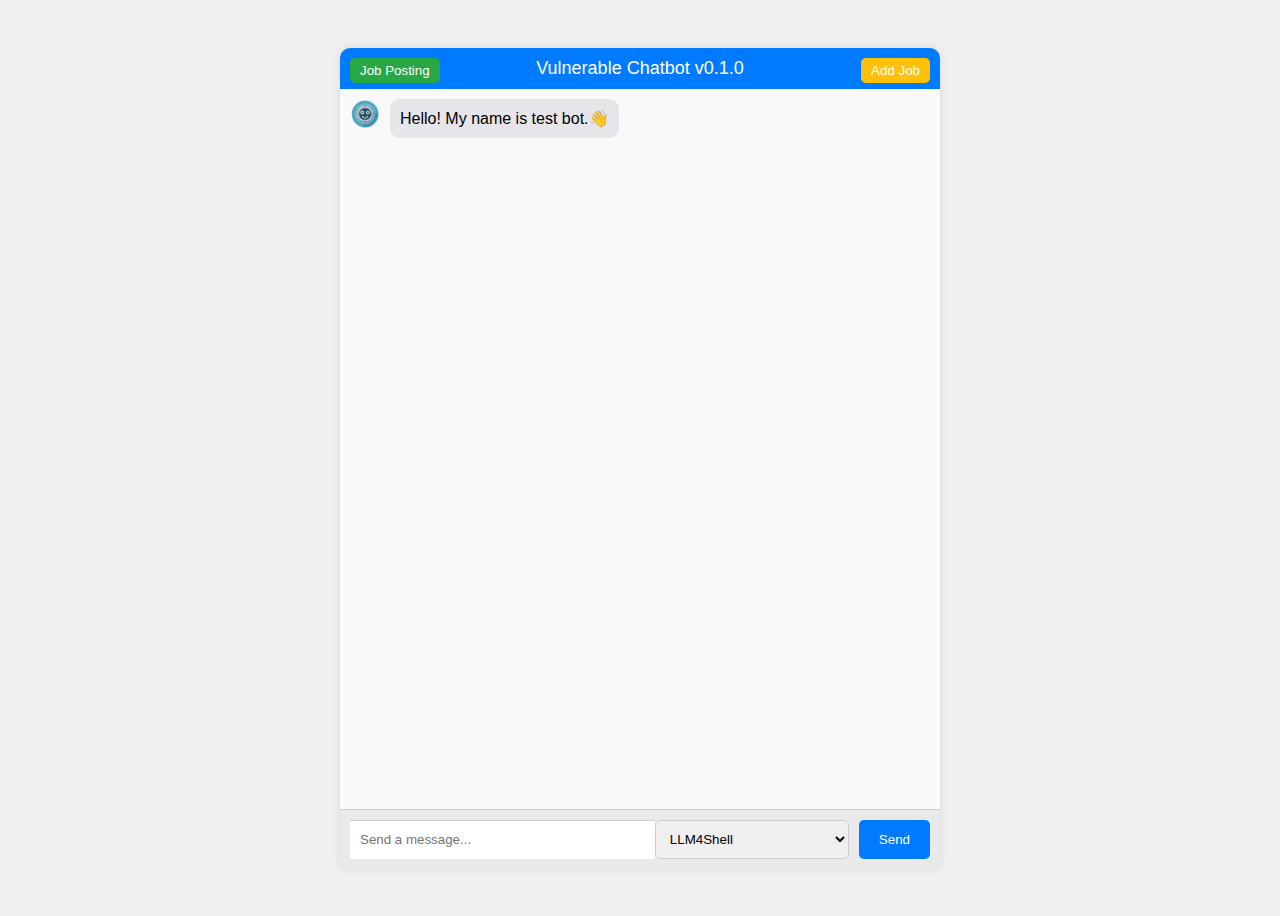
<file: templates/index.html>
<!DOCTYPE html>
<html lang="en">
<head>
    <meta charset="UTF-8">
    <meta name="viewport" content="width=device-width, initial-scale=1.0">
    <title>Chatbot</title>
    <style>
        body {
            font-family: Arial, sans-serif;
            background-color: #f0f0f0;
            display: flex;
            justify-content: center;
            align-items: center;
            height: 100vh;
        }
        .chat-container {
            width: 600px;
            background: white;
            border-radius: 10px;
            box-shadow: 0 0 10px rgba(0, 0, 0, 0.1);
            overflow: hidden;
            display: flex;
            flex-direction: column;
        }
        .chat-header {
            background: #007bff;
            color: white;
            padding: 10px;
            text-align: center;
            font-size: 18px;
            position: relative;
        }
        .chat-header .buttons {
            display: flex;
            justify-content: space-between;
            position: absolute;
            top: 10px;
            left: 10px;
            right: 10px;
        }
        .chat-header button {
            background: #28a745;
            color: white;
            border: none;
            border-radius: 5px;
            padding: 5px 10px;
            cursor: pointer;
        }
        .chat-header .add-job-button {
            background: #ffc107;
        }
        .chat-box {
            height: 700px;
            overflow-y: scroll;
            padding: 10px;
            background: #f9f9f9;
            flex-grow: 1;
        }
        .chat-input-container {
            display: flex;
            border-top: 1px solid #ccc;
            padding: 10px;
            background: #e9e9e9;
        }
        .chat-input {
            width: calc(100% - 20px);
            padding: 10px;
            border: none;
            border-top: 1px solid #ccc;
        }
        .function-select {
            padding: 10px;
            border: 1px solid #ccc;
            border-radius: 5px;
            margin-right: 10px;
        }
        .send-button {
            background: #007bff;
            color: white;
            border: none;
            border-radius: 5px;
            padding: 10px 20px;
            cursor: pointer;
        }
        .chat-message {
            margin-bottom: 10px;
            display: flex;
            align-items: flex-start;
            word-wrap: break-word;
            white-space: pre-wrap;
        }
        .chat-message.user {
            justify-content: flex-end;
        }
        .chat-message.bot {
            justify-content: flex-start;
        }
        .chat-message img {
            border-radius: 50%;
            width: 30px;
            height: 30px;
            margin-right: 10px;
        }
        .chat-message.user img {
            order: 2;
            margin-left: 10px;
            margin-right: 0;
        }
        .chat-bubble {
            max-width: 70%;
            padding: 10px;
            border-radius: 10px;
            background: #007bff;
            color: white;
            word-wrap: break-word;
            white-space: pre-wrap;
        }
        .chat-bubble.user {
            background: #007bff;
            color: white;
        }
        .chat-bubble.bot {
            background: #e5e5ea;
            color: black;
        }
    </style>
</head>
<body>
    <div class="chat-container">
        <div class="chat-header">
            Vulnerable Chatbot v0.1.0
            <div class="buttons">
                <button onclick="window.location.href='/jobs'">Job Posting</button>
                <button class="add-job-button" onclick="window.location.href='/add_jobs'">Add Job</button>
            </div>
        </div>
        <div class="chat-box" id="chat-box">
            <div class="chat-message bot">
                <img src="/static/bot_avatar.png" alt="Bot Avatar">
                <div class="chat-bubble bot">Hello! My name is test bot.👋</div>
            </div>
        </div>
        <div class="chat-input-container">
            <input type="text" class="chat-input" id="chat-input" placeholder="Send a message...">
            <select id="function-select" class="function-select">
                <option value="LLM4Shell">LLM4Shell</option>
                <option value="P2SQLi">P2SQLi</option>
                <option value="Insecure Output Handling">Insecure Output Handling</option>
            </select>
            <button class="send-button" id="send-button">Send</button>
        </div>
    </div>
    <script src="/static/chat.js"></script>
</body>
</html>
</file>
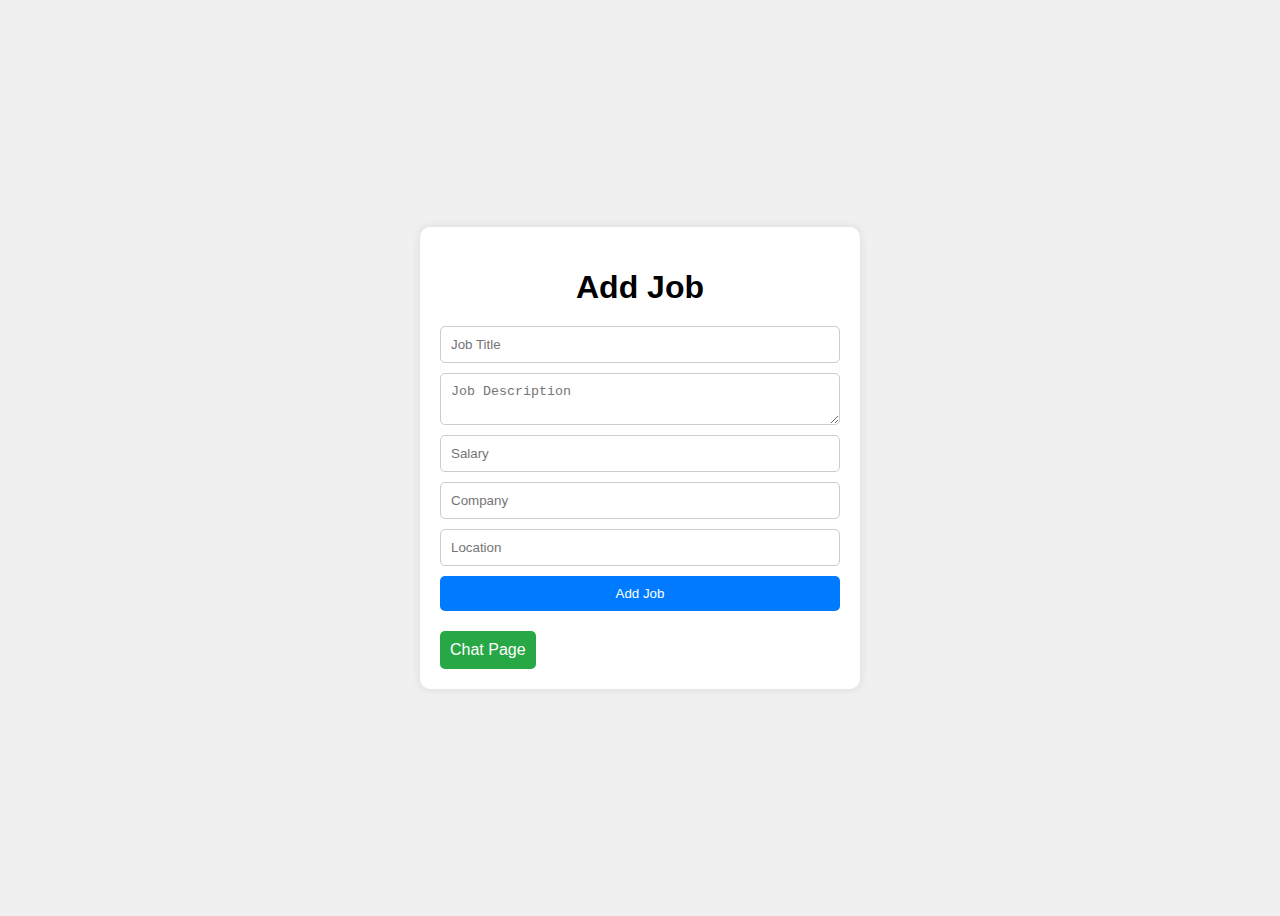
<file: templates/add_jobs.html>
<!DOCTYPE html>
<html lang="en">
<head>
    <meta charset="UTF-8">
    <meta name="viewport" content="width=device-width, initial-scale=1.0">
    <title>Add Job</title>
    <style>
        body {
            font-family: Arial, sans-serif;
            background-color: #f0f0f0;
            display: flex;
            justify-content: center;
            align-items: center;
            height: 100vh;
        }
        .form-container {
            width: 400px;
            background: white;
            border-radius: 10px;
            box-shadow: 0 0 10px rgba(0, 0, 0, 0.1);
            padding: 20px;
        }
        .form-container h1 {
            text-align: center;
            margin-bottom: 20px;
        }
        .form-container form {
            display: flex;
            flex-direction: column;
        }
        .form-container form input,
        .form-container form textarea,
        .form-container form button {
            margin-bottom: 10px;
            padding: 10px;
            border: 1px solid #ccc;
            border-radius: 5px;
        }
        .form-container form button {
            background: #007bff;
            color: white;
            border: none;
            cursor: pointer;
        }
        .form-container form button:hover {
            background: #0056b3;
        }
        .form-container .back-button {
            background: #28a745;
            color: white;
            border: none;
            padding: 10px;
            border-radius: 5px;
            cursor: pointer;
            text-align: center;
            text-decoration: none;
            display: inline-block;
            margin-top: 10px;
        }
        .form-container .back-button:hover {
            background: #218838;
        }
    </style>
</head>
<body>
    <div class="form-container">
        <h1>Add Job</h1>
        <form method="POST">
            <input type="text" name="title" placeholder="Job Title" required>
            <textarea name="description" placeholder="Job Description" required></textarea>
            <input type="number" name="salary" placeholder="Salary" required>
            <input type="text" name="company" placeholder="Company" required>
            <input type="text" name="location" placeholder="Location" required>
            <button type="submit">Add Job</button>
        </form>
        <a href="/" class="back-button">Chat Page</a>
    </div>
</body>
</html>
</file>
